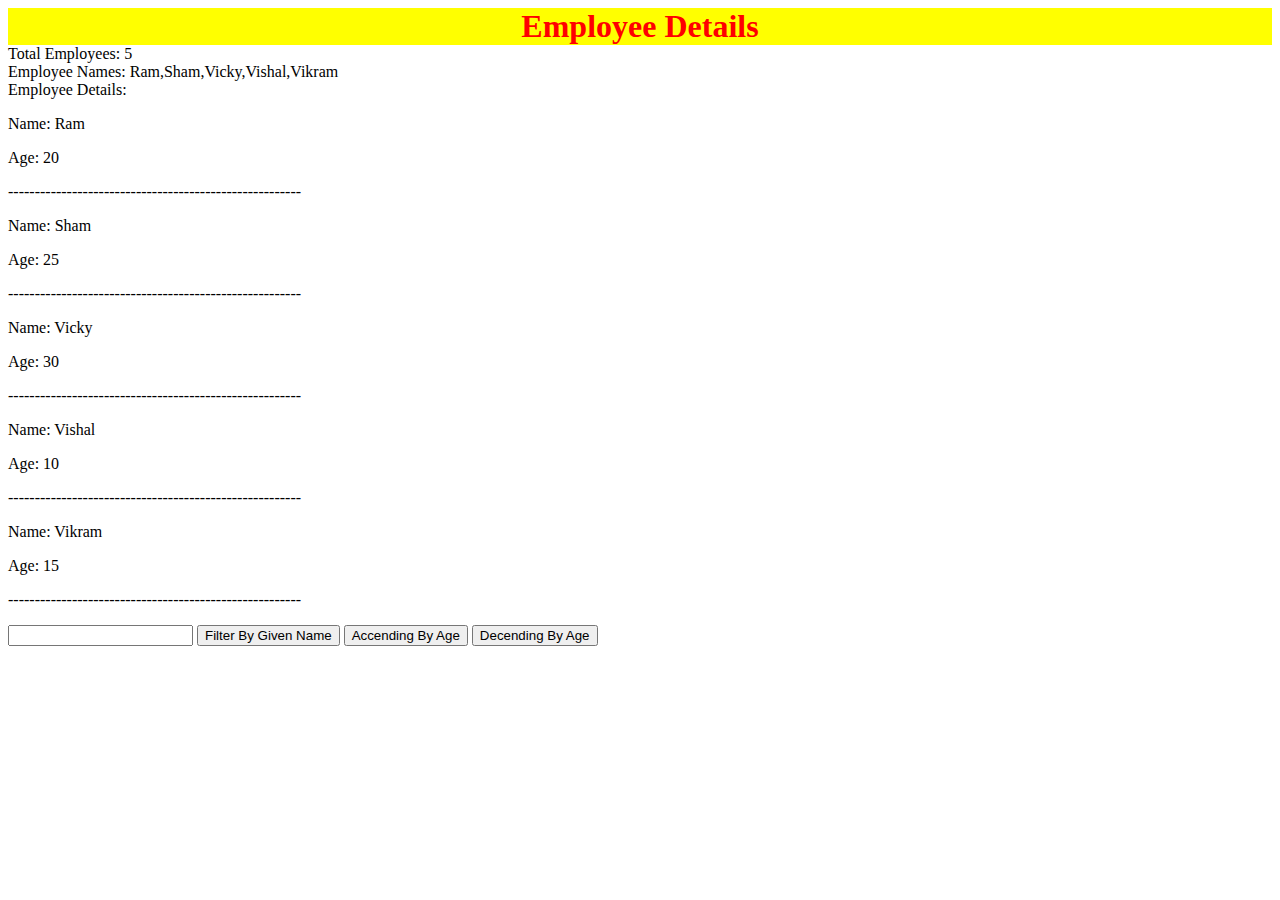
<file: web/emplyeeList/index.html>
<!DOCTYPE html>
<html lang="en">
<head>
    <meta charset="UTF-8">
    <meta http-equiv="X-UA-Compatible" content="IE=edge">
    <meta name="viewport" content="width=device-width, initial-scale=1.0">
    <title>Employee List</title>
    <link rel="stylesheet" href="./index.css"></style>
</head>
<body>
    <h1 class="emplyeeHeader"> Employee Details</h1>
    <div> Total Employees: 
        <span id="totalEmployee"></span>
    </div>
    <div>
        <div>Employee Names:
            <span id="employeeNames" class="employeeNames"></span>
        </div>
    </div>

    <div>
        <div>Employee Details:
            <div id="employeeDetails"></div>
            <input id="name" />
            <button id="filterByName" onclick="filterByName()">
                Filter By Given Name 
            </button>
            <button id="accendingByAge" onclick="sortByAge('asc')">
                Accending By Age
            </button>

            <button id="decendingByAge" onclick="sortByAge('dsc')">
                Decending By Age
            </button>
        </div>
    </div>
    <script src="./index.js">

    </script>
</body>
</html>
</file>
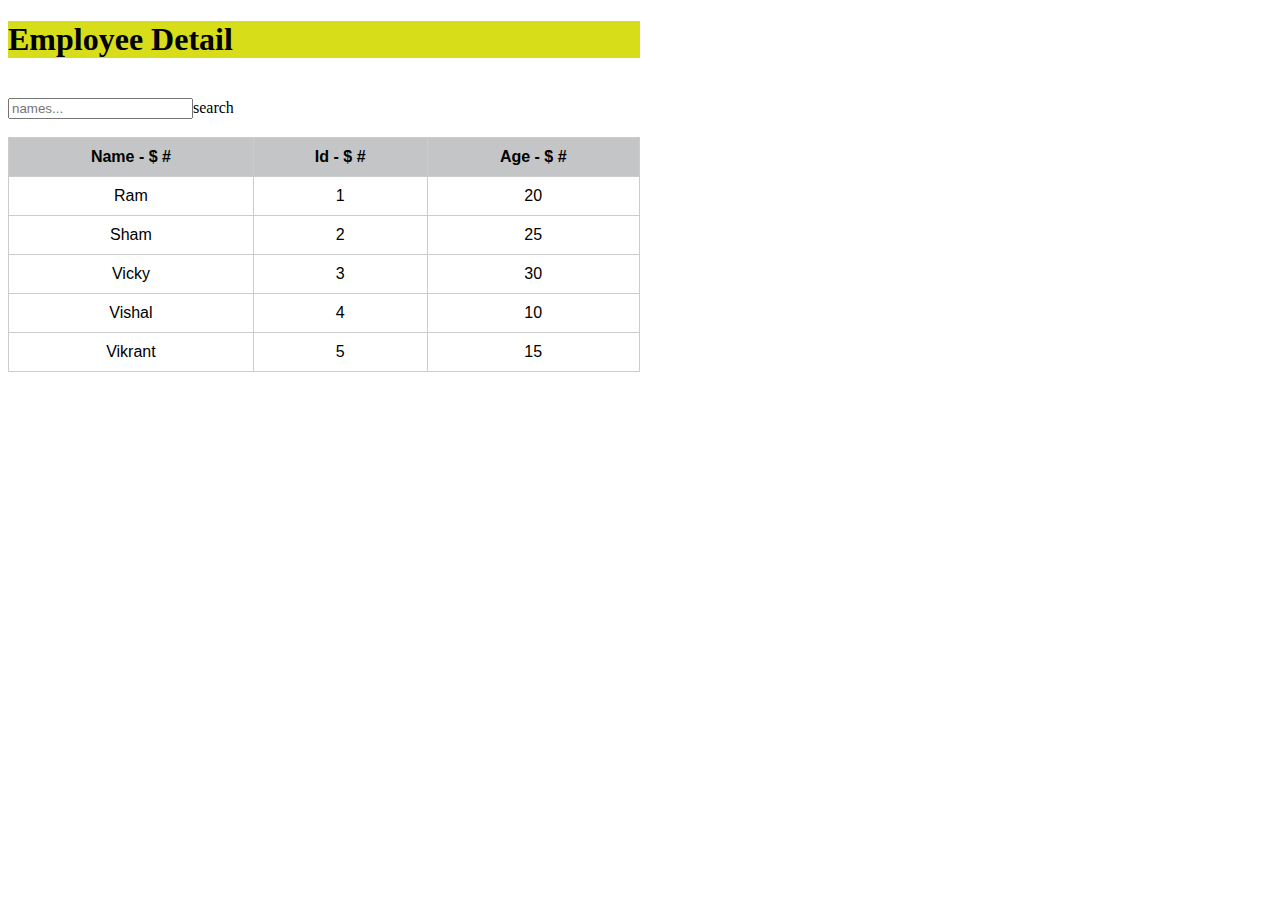
<file: web/emplyeeList/table/index.html>
<!DOCTYPE html>
<html lang="en">
<head>
    <meta charset="UTF-8">
    <meta http-equiv="X-UA-Compatible" content="IE=edge">
    <meta name="viewport" content="width=device-width, initial-scale=1.0">
    <title>table</title>
    <link rel="stylesheet" href="./style.css">
</head>
<body>
    <h1 class="employeeHeader">Employee Detail</h1>
    <br>

    <div class="container">
    <input type="text" name="" id="myInput" placeholder="names..." onkeyup="tablesearch()">search
    <br>
      <br>
    <table class="table" id="myTable">
        <thead>
           <tr>
                <th>Name
                    <a onclick="sortTable('name', 'none')"> - </a>
                    <a onclick="sortTable('name', 'accending')"> $ </a>
                    <a onclick="sortTable('name', 'decending')"> # </a>
                </th>
                <th>Id
                    <a onclick="sortTable('id', 'none')"> - </a>
                    <a onclick="sortTable('id', 'accending')"> $ </a>
                    <a onclick="sortTable('id', 'decending')"> # </a>
                </th>
                <th>Age
                    <a onclick="sortTable('age', 'none')"> - </a>
                    <a onclick="sortTable('age', 'accending')"> $ </a>
                    <a onclick="sortTable('age', 'decending')"> # </a>
                </th>
           </tr>
        </thead>
        <tbody id="tbody">
        </tbody>
    </table>
</div>
    <script src="./index.js"></script>
</body>
</html>
</file>
<file: web/emplyeeList/index.css>
.emplyeeHeader {
    text-align: center;
    margin: auto;
    color: red;
    background-color: yellow;
}
</file>
<file: web/emplyeeList/table/style.css>
.employeeHeader {
    text-align: left;
    margin:left;
    background-color: rgb(215, 221, 25);
    width: 50%;
}

table {
    font-family: Arial, Helvetica, sans-serif;
    border-collapse: collapse;
    width: 50%;
    text-align: center;
}


th, td {
    border: 1px solid #ccc;
    padding: 10px;
  

}
th{
    background-color: rgba(186, 188, 190, 0.872);
}
</file>
